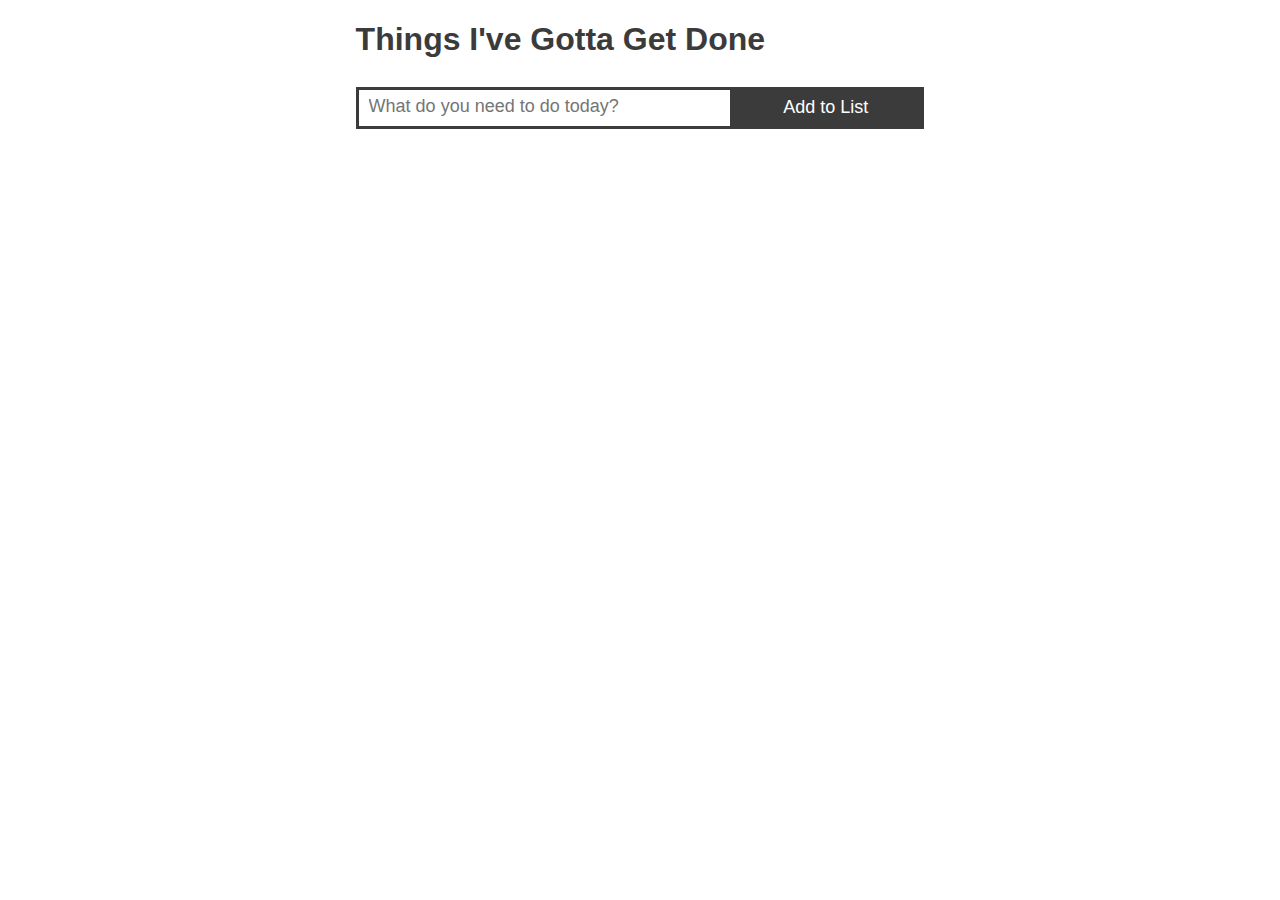
<file: project-3/index.html>
<!-- @format -->

<!DOCTYPE html>
<html lang="en">
  <head>
    <meta charset="utf-8" />
    <meta http-equiv="X-UA-Compatible" content="IE=edge" />
    <meta name="viewport" content="width=device-width, initial-scale=1" />
    <title>Simple Todo List</title>
    <!-- CSS -->
    <link rel="stylesheet" href="styles.css" />
    <!-- jQuery -->
    <script src="https://ajax.googleapis.com/ajax/libs/jquery/1.11.3/jquery.min.js"></script>
    <script src="index.js"></script>
  </head>
  <body>
    <div class="container">
      <h1>Things I've Gotta Get Done</h1>
      <ul id="list-items">
        <!-- Here's where out todo list items will go! -->
      </ul>
      <form class="add-items">
        <input
          type="text"
          class="form-control"
          id="todo-list-item"
          placeholder="What do you need to do today?"
        />
        <button class="add" type="submit">Add to List</button>
      </form>
    </div>
  </body>
</html>
</file>
<file: project-3/styles.css>
.container {
    margin: 0 auto;
    min-width: 500px;
    width: 45%;
    text-align: left;
    color: #3b3b3b;
    font-weight: bold;
    font-family: 'Helvetica', 'Arial', sans-serif;
}

form {
    outline: 0;
    height: 36px;
    margin-top: 5%;
    border: 3px solid #3b3b3b;
}

input[type="text"] {
    outline: 0;
    width: 55%;
    height: 32px;
    border: none;
    font-size: 18px;
    font-weight: normal;
    padding-left: 10px;
}

.add {
    outline: 0;
    float: right;
    width: 34%;
    height: 36px;
    color: #fff;
    font-size: 18px;
    border: none;
    cursor: pointer;
    background-color: #3b3b3b;
}

ul {
    padding: 0;
    text-align: left;
    list-style: none;
}

hr {
    border-bottom: 0;
    margin: 15px 0;
}

input[type="checkbox"] {
    width: 30px;
}

.remove {
    float: right;
    cursor: pointer;
}

.completed {
    text-decoration: line-through;
}
</file>
